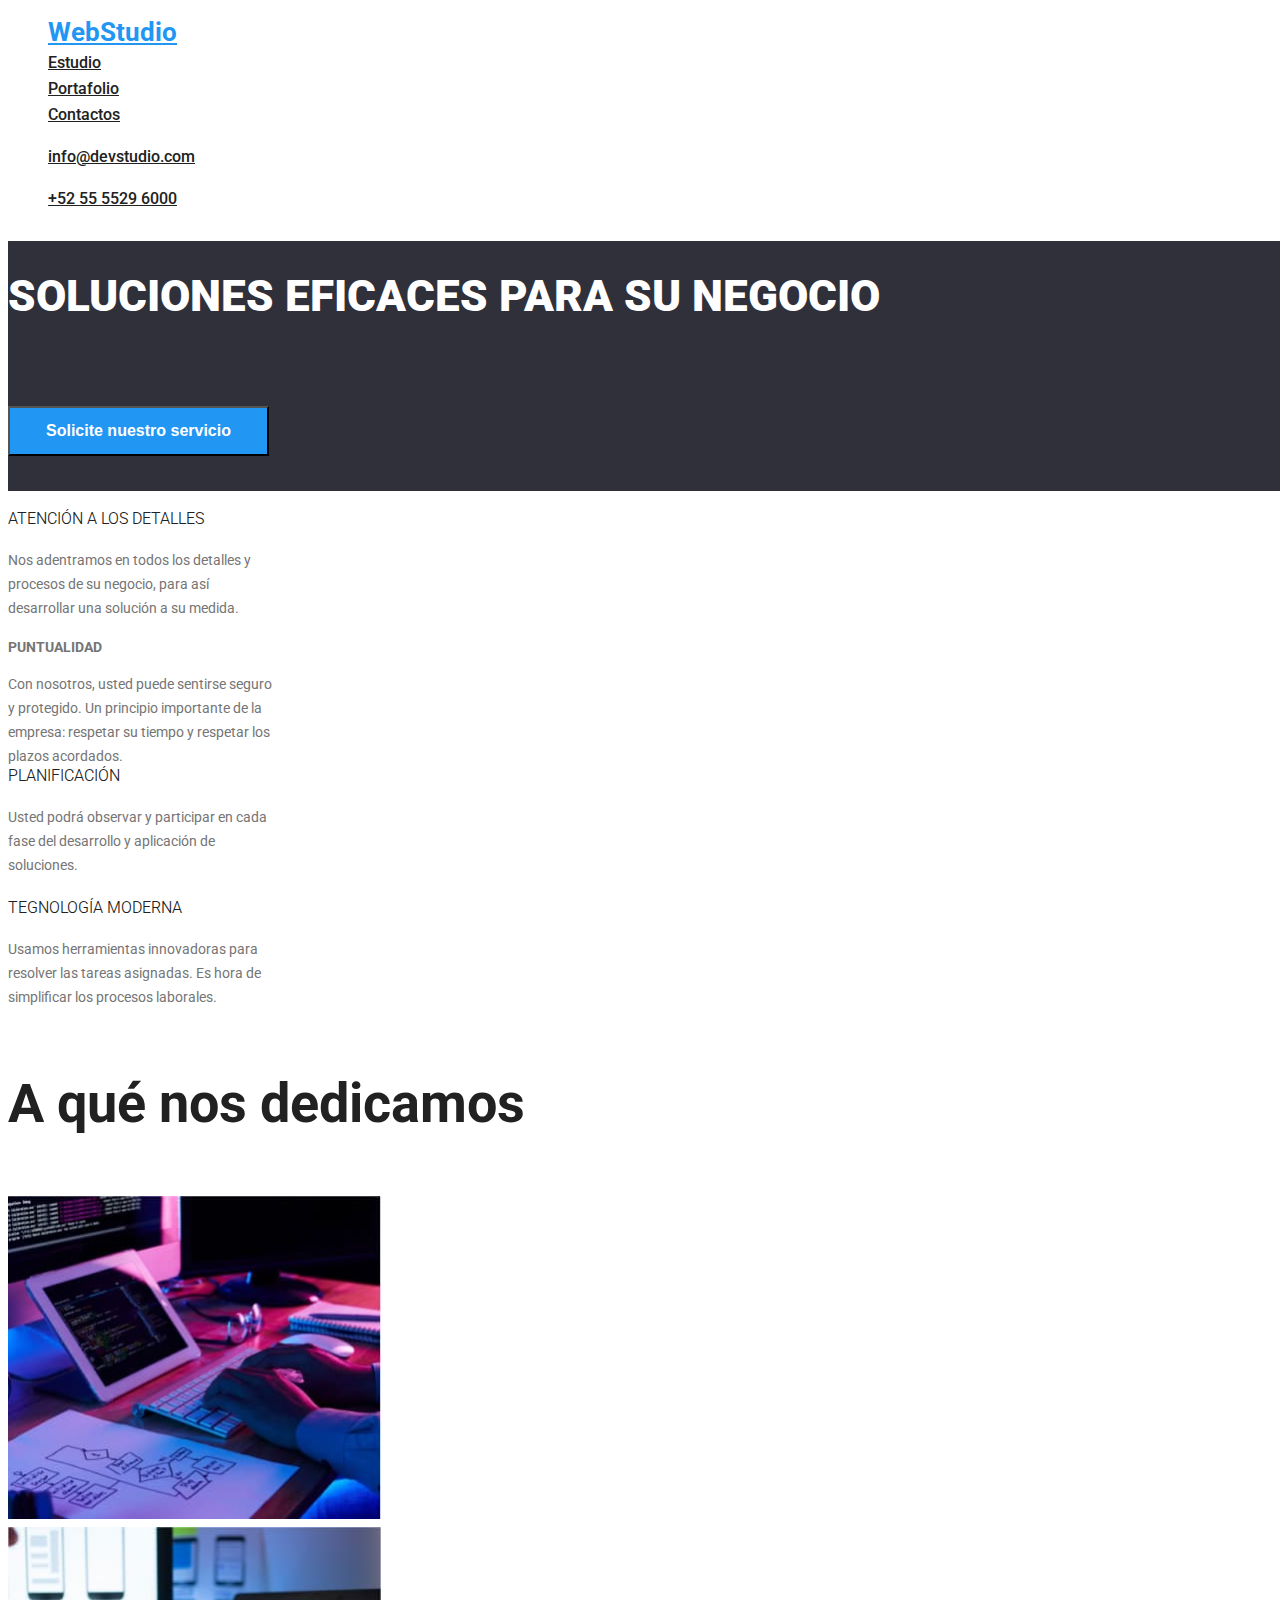
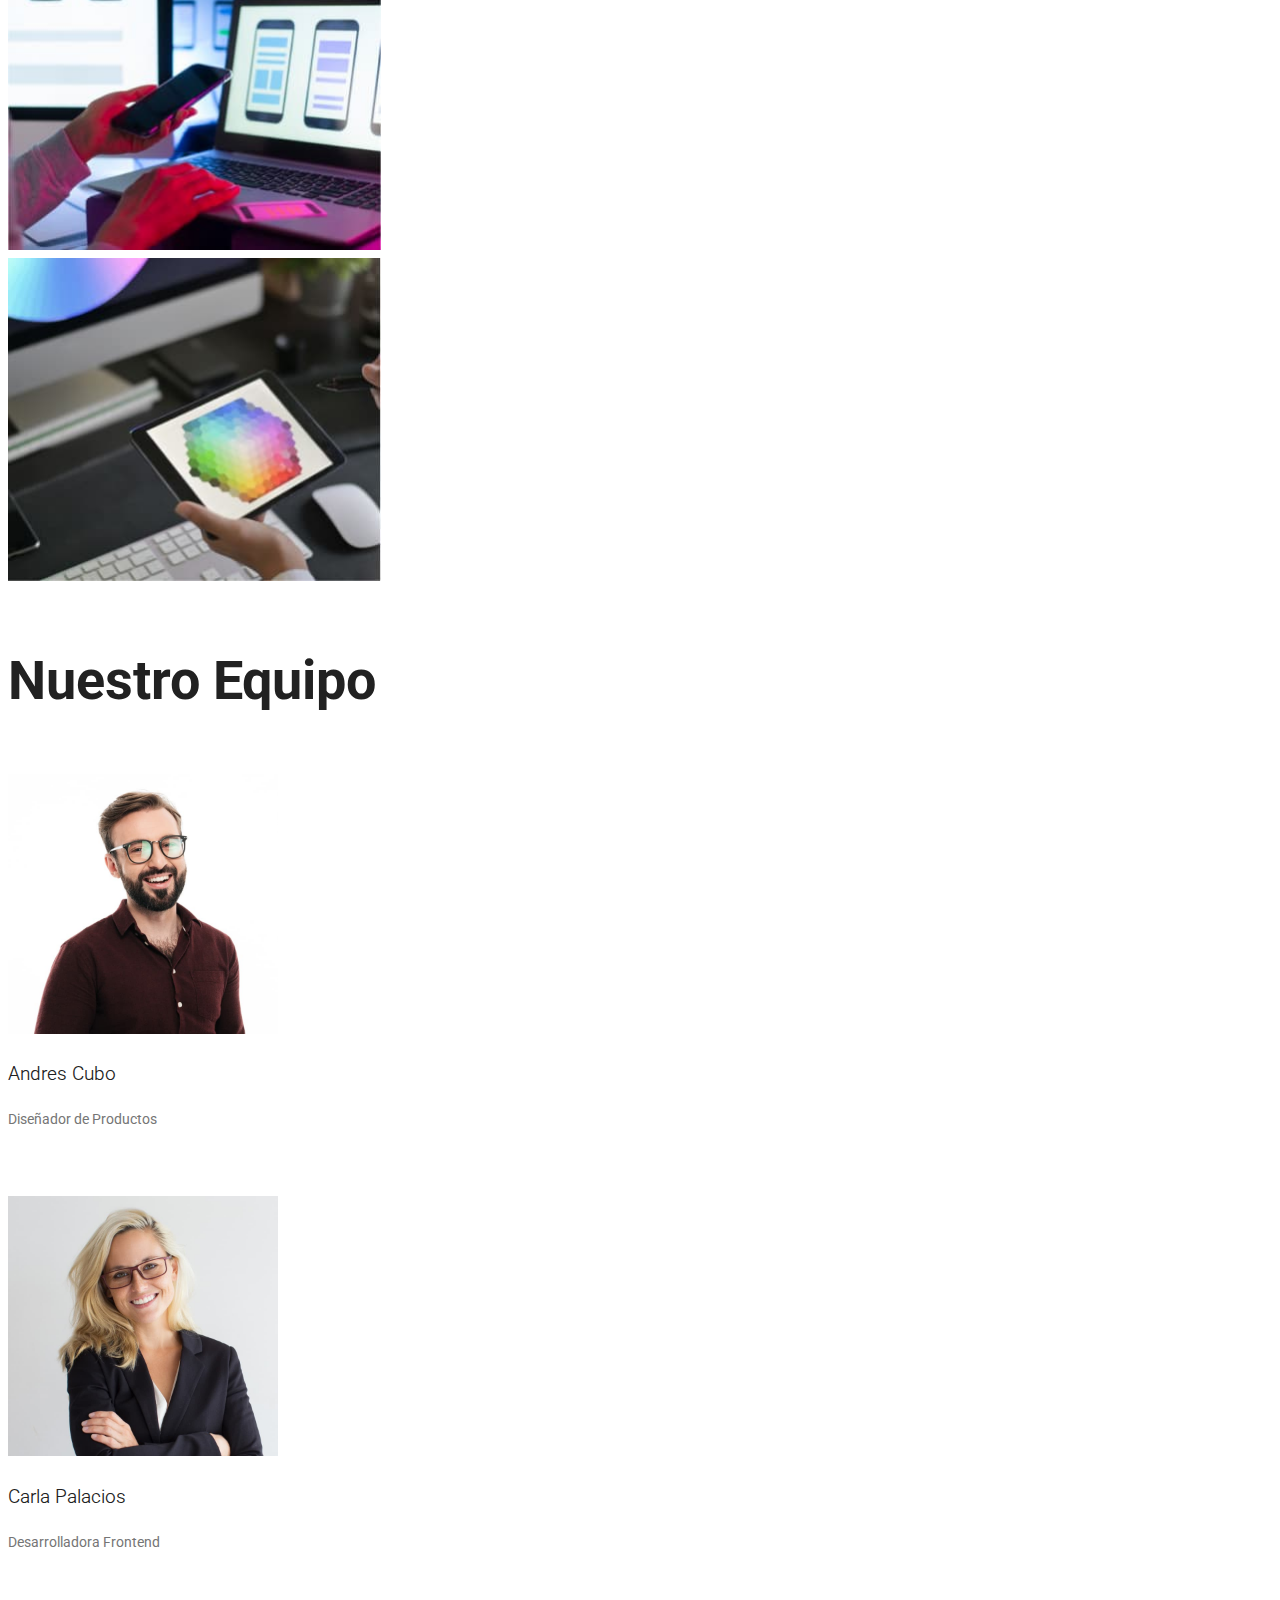
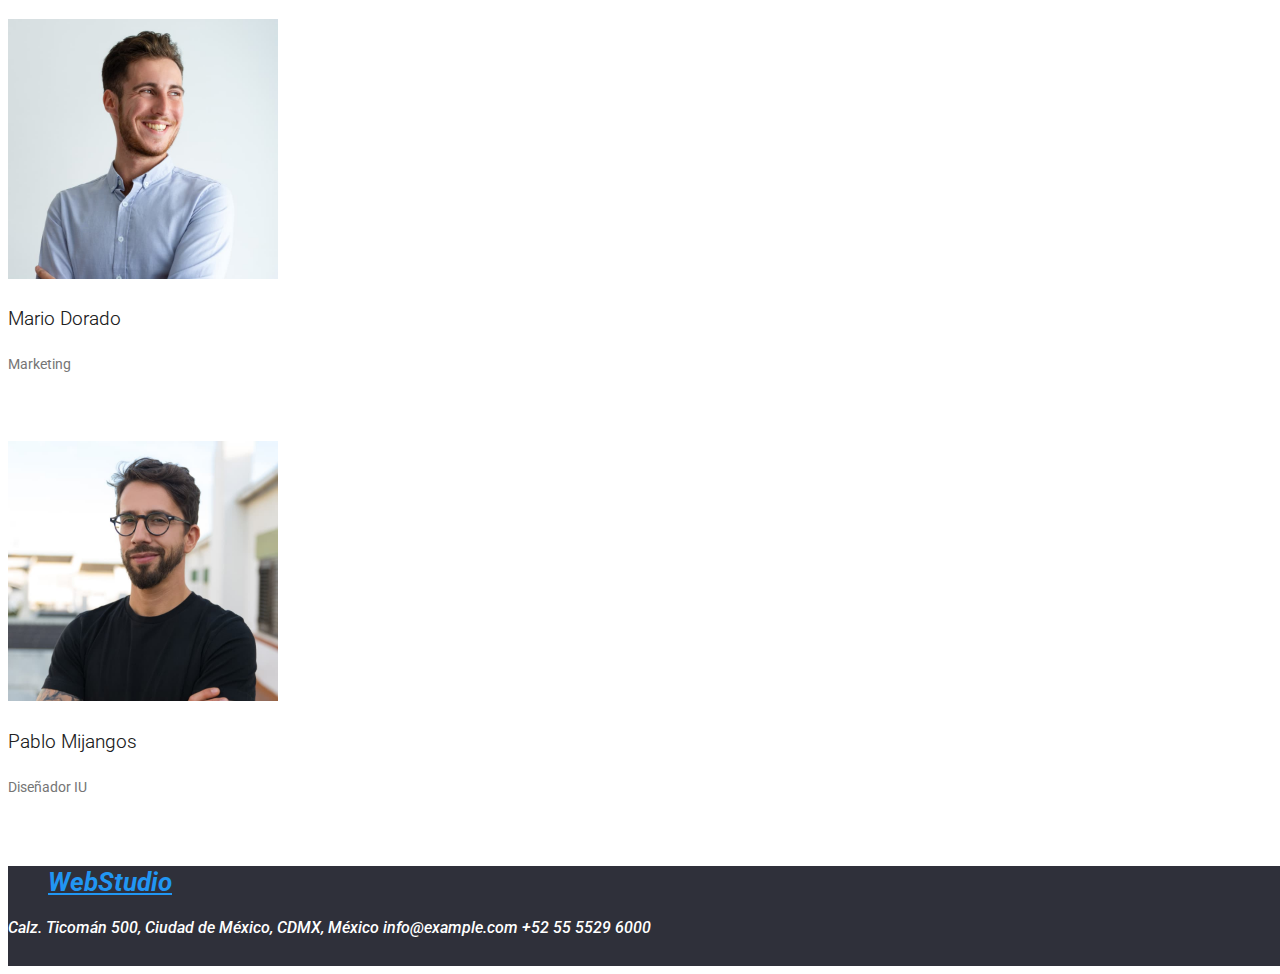
<file: index.html>
<!DOCTYPE html>
<html>
<head>
    <meta charset="UTF-8">
    <meta http-equiv="X-UA-Compatible" content="IE=edge">
    <meta name="viewport" content="width=device-width, initial-scale=1.0">
    <link rel="stylesheet" type="text/css" href="css/styles.css">
    <link rel="preconnect" href="https://fonts.googleapis.com">
    <link rel="preconnect" href="https://fonts.gstatic.com" crossorigin>
    <link href="https://fonts.googleapis.com/css2?family=Raleway:wght@700&family=Roboto:wght@400;500;700;900&display=swap" rel="stylesheet">
    <title>WebStudio</title>
</head>
<body>
    <header>
        <nav>
            <ul>
                <li><a href="#" class="title-logo">WebStudio</a></li>
                <li><a href= "#" class="link">Estudio</a></li>
                <li><a href="portafolio.html" class="link">Portafolio</a></li>
                <li><a href="#" class="link">Сontactos</a></li>
            </ul>    
        </nav>
        <ul>
            <li><a href="mailto:info@devstudio.com" class="link">info@devstudio.com</a></li>
        </ul>
        <ul>
            <li><a href="tel:+525555296000" class="link">+52 55 5529 6000</a></li>
        </ul>
    </header>
    <section id="banner" class="title">
        <h1>SOLUCIONES EFICACES PARA SU NEGOCIO</h1>
        <br>
        <button id="button-main" class="button">Solicite nuestro servicio</button>
    </section>
    <section>
        <article id="article1">
            <h3>ATENCIÓN A LOS DETALLES</h3>
            <p>Nos adentramos en todos los detalles y procesos de su negocio, para así desarrollar una solución a su medida.</p>
        </article>
        <article id="article2">
            <h3 class="title-text">PUNTUALIDAD</h3>
            <p>Con nosotros, usted puede sentirse seguro y protegido. Un principio importante de la empresa: respetar su tiempo y respetar los plazos acordados.</p>
        </article>
        <article id="article3">
            <h3>PLANIFICACIÓN</h3>
            <p>Usted podrá observar y participar en cada fase del desarrollo y aplicación de soluciones.</p>
        </article>
        <article id="article4">
            <h3>TEGNOLOGÍA MODERNA</h3>
            <p>Usamos herramientas innovadoras para resolver las tareas asignadas. Es hora de simplificar los procesos laborales.</p>
        </article>
        </section>
        <section>
            <div class="title-sub">
                <h2>A qué nos dedicamos</h2>
            </div>
            <div class="title-img">
                <img src="images/imagen1.jpg" width="373" alt="">
                <img src="images/imagen2.jpg" width="373" alt="">
                <img src="images/imagen3.jpg" width="373" alt="">
            </div>
        </section>
        <section>
            <div class="title-sub">
                <h2>Nuestro Equipo</h2>
            </div>          
            <div class="title-img1">
                <img src="images/imagen4.jpg" width="270" alt="Andrés Cubo/Diseñador de Productos">
                <h3>Andres Cubo</h3>
                <p>Diseñador de Productos</p>
                <img src="images/imagen5.jpg" width="270" alt="Carla Palacios/Desarrolladora Frontend">
                <h3>Carla Palacios</h3>
                <p>Desarrolladora Frontend</p>
                <img src="images/imagen6.jpg" width="270" alt="Mario Dorado/Marketing">
                <h3>Mario Dorado</h3>
                <p>Marketing</p>
                <img src="images/imagen7.jpg" width="270" alt="Pablo Mijangos/Diseñador IU">
                <h3>Pablo Mijangos</h3>
                <p>Diseñador IU</p>
            </div>
        </section>
        <footer>
            <address id="banner1" class="link">
                <ul>
                <li><a href="#" class="title-logo">WebStudio</a></li>
                </ul>
                <div class="link1">
                    <a href="Calz.Ticomán500,CiudaddeMéxico,CDMX,México"></a>Calz. Ticomán 500, Ciudad de México, CDMX, México
                    <a href="mailto:info@example.com"></a>info@example.com
                    <a href="+525555296000 "></a>+52 55 5529 6000
                </div> 
            </address>
        </footer>
</body>
</html>
</file>
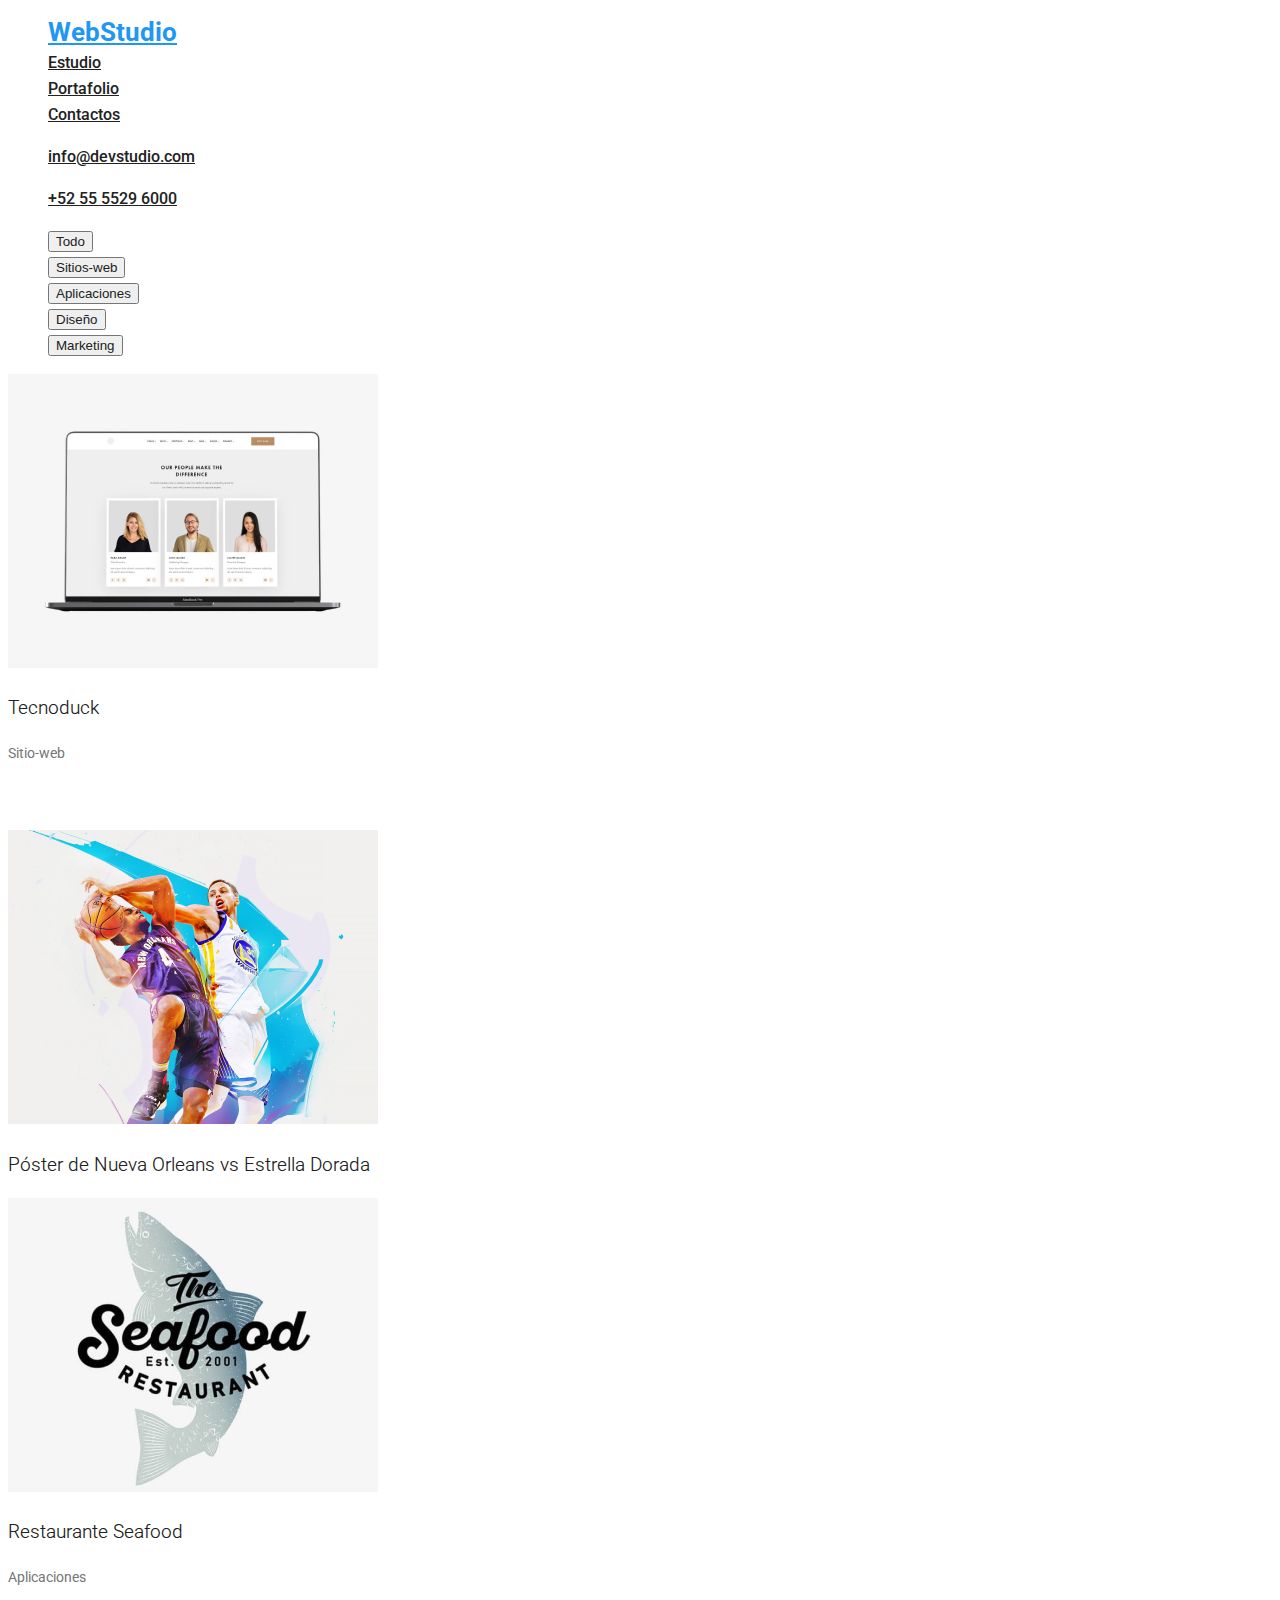
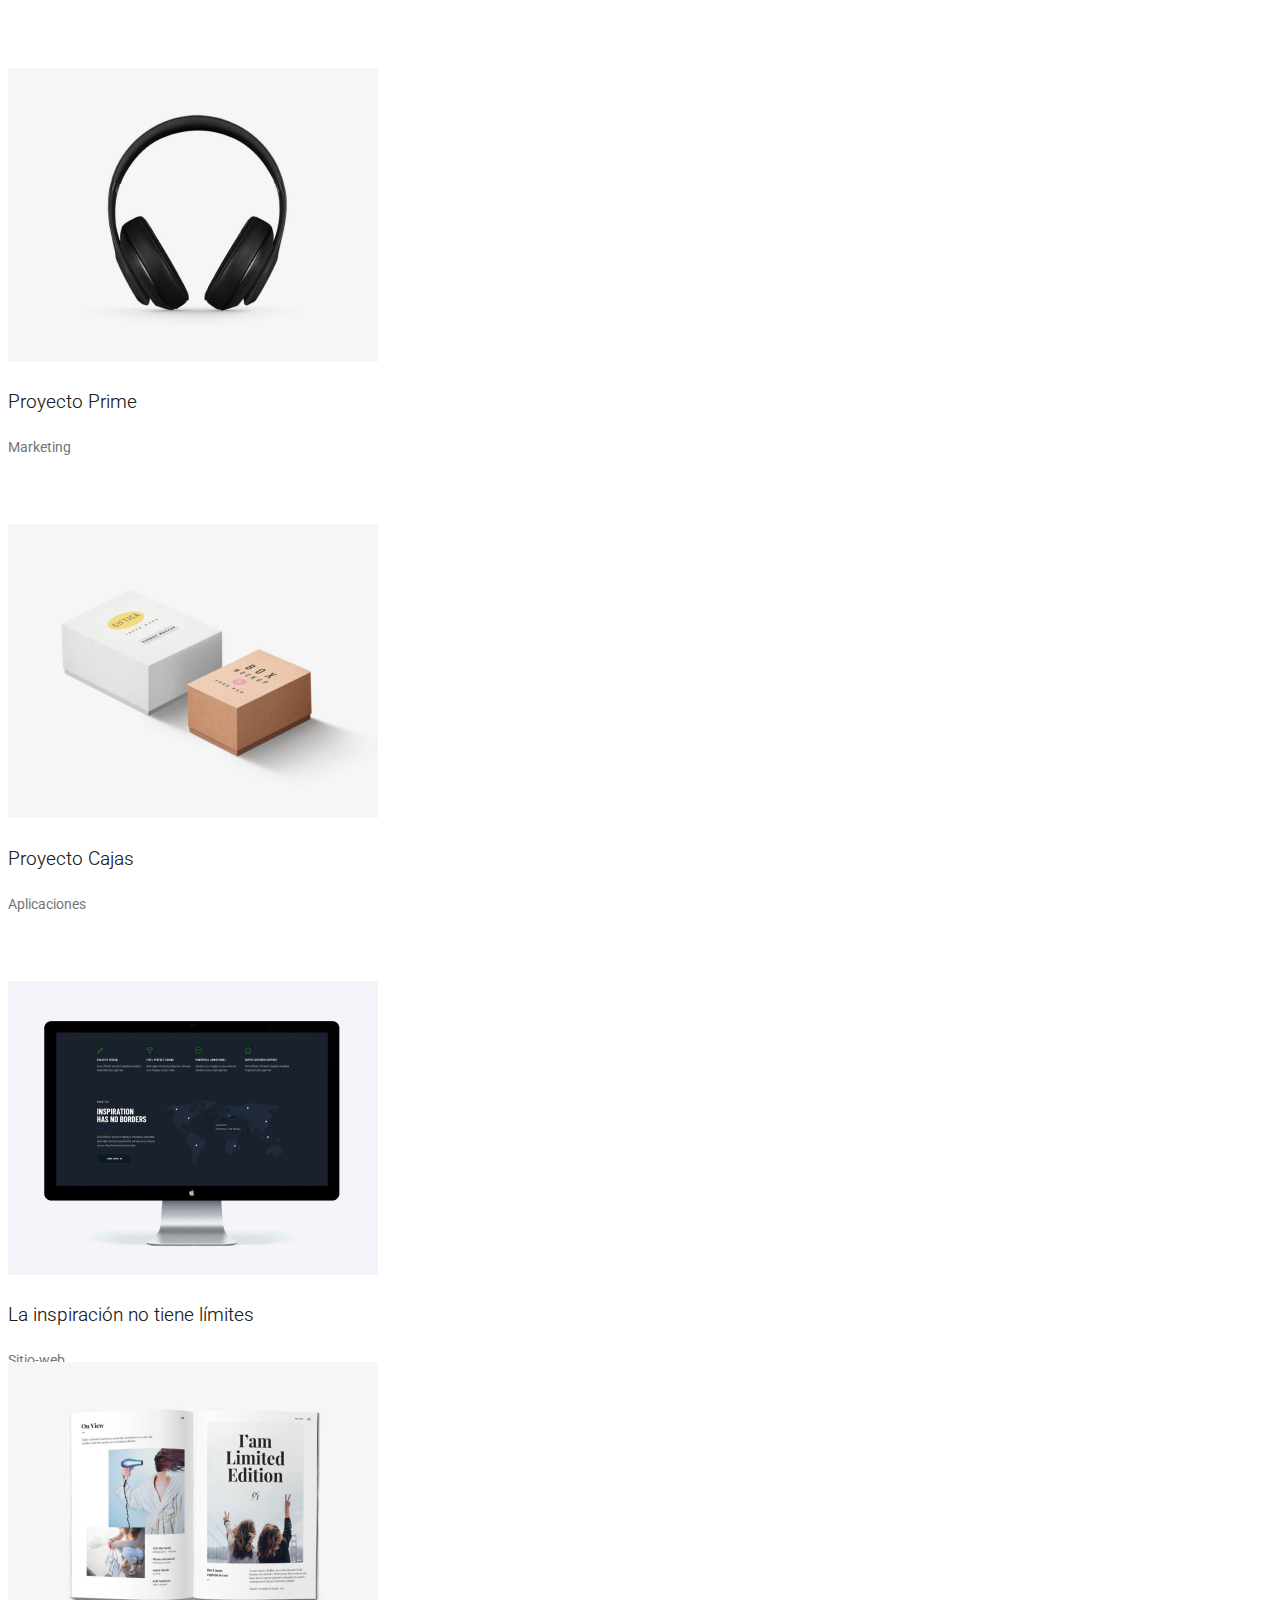
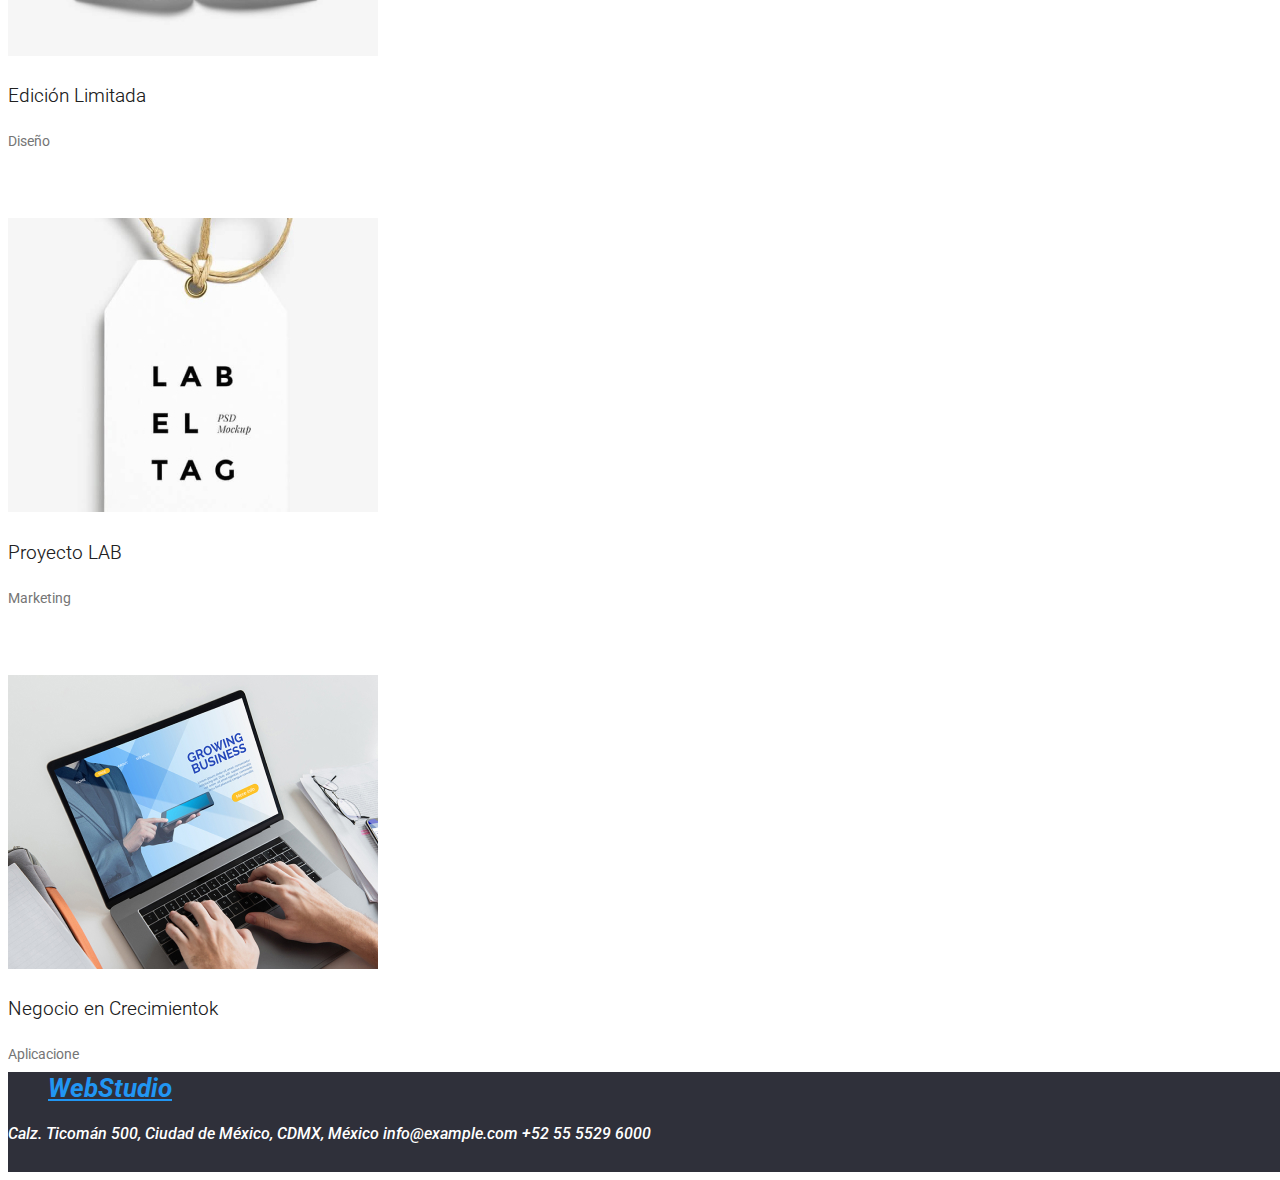
<file: portafolio.html>
<!DOCTYPE html>
<html>
<head>
    <meta charset="UTF-8">
    <meta http-equiv="X-UA-Compatible" content="IE=edge">
    <meta name="viewport" content="width=device-width, initial-scale=1.0">
    <link rel="stylesheet" type="text/css" href="css/styles.css">
    <link rel="preconnect" href="https://fonts.googleapis.com">
    <link rel="preconnect" href="https://fonts.gstatic.com" crossorigin>
    <link href="https://fonts.googleapis.com/css2?family=Raleway:wght@700&family=Roboto:wght@400;500;700;900&display=swap" rel="stylesheet">
    <title>WebStudio</title>
</head>
<body>
   <header>
        <nav>
            <ul>
                <li><a class="title-logo" href="#">WebStudio</a></li>
                <li><a href= "index.html" class="link">Estudio</a></li>
                <li><a href="#" class="link">Portafolio</a></li>
                <li><a href="#" class="link">Сontactos</a></li>
            </ul>    
        </nav>
        <ul>
            <li><a href="mailto:info@devstudio.com" class="link">info@devstudio.com</a></li>
        </ul>
        <ul>
            <li><a href="tel:+525555296000" class="link">+52 55 5529 6000</a></li>
        </ul>
    </header>
    <ul id="button">
        <li> <button type="button" class="link">Todo</button></li>
        <li> <button type="button" class="link">Sitios-web</button></li>
        <li> <button type="button" class="link">Aplicaciones</button></li>
        <li> <button type="button" class="link">Diseño</button></li>
        <li> <button type="button" class="link">Marketing</button></li>
    </ul>
    <div class="title-img2">
        <img src="images/imagen1.1.jpg" width="370" alt="Tecnoduck-Sitio-web">
        <h3>Tecnoduck</h3>
        <p>Sitio-web</p>
        <img src="images/imagen2.2.jpg" width="370" alt="Póster de Nueva Orleans vs Estrella Dorada">
        <h3>Póster de Nueva Orleans vs Estrella Dorada</h3>
        <img src="images/imagen3.3.jpg" width="370" alt="Restaurante Seafood-Aplicaciones">
        <h3>Restaurante Seafood</h3>
        <p>Aplicaciones</p>
    </div>
    <div class="title-img2">
        <img src="images/imagen4.4.jpg" width="370" alt="Proyecto Prime-Marketing">
        <h3>Proyecto Prime</h3>
        <p>Marketing</p>
        <img src="images/imagen5.5.jpg" width="370" alt="Proyecto Cajas-Aplicaciones">
        <h3>Proyecto Cajas</h3>
        <p>Aplicaciones</p>
        <img src="images/imagen6.6.jpg" width="370" alt="La inspiración no tiene límites-Sitio-web">
        <h3>La inspiración no tiene límites</h3>
        <p>Sitio-web</p>
    </div>
    <div class="title-img2">
        <img src="images/imagen7.7.jpg" width="370" alt="Edición Limitada-Diseño">
        <h3>Edición Limitada</h3>
        <p>Diseño</p>
        <img src="images/imagen8.8.jpg" width="370" alt="Proyecto LAB-Marketing">
        <h3>Proyecto LAB</h3>
        <p>Marketing</p>
        <img src="images/imagen9.9.jpg" width="370" alt="Negocio en Crecimiento-Aplicaciones">
        <h3>Negocio en Crecimientok</h3>
        <p>Aplicacione</p>
    </div>
        <footer>
            <address id="banner1" class="link">
                <ul>
                    <li><a href="#" class="title-logo">WebStudio</a></li>
                </ul>
                <div id="text" class="link1">
                    <a href ="Calz.Ticomán500,CiudaddeMéxico,CDMX,México"></a>Calz. Ticomán 500, Ciudad de México, CDMX, México
                    <a href="mailto:info@example.com" class="link"></a>info@example.com
                    <a href="+525555296000 " class="link"></a>+52 55 5529 6000
                </div> 
            </address>
        </footer>
</body>
</html>
</file>
<file: css/styles.css>
:root{
    --brand-color:#2196F3; 
    --text-color:#212121;
    --title-color: #ffffff; 
   
}

article {
    font-size: 14px;
    line-height: 1.5;
    font-weight: 700;
    color: var(--text-color);
}

body {
    font-family: 'roboto',system-ui, -apple-system, BlinkMacSystemFont, 'Segoe UI', Roboto, Oxygen, Ubuntu, Cantarell, 'Open Sans', 'Helvetica Neue', sans-serif; 
    font-size: 16px;
    line-height: 26px;
    font-weight: 500;
    color:#212121
}


h1{
    font-weight: 900;
    font-size: 44px;
    line-height: 2.5;
    color: var(--title-color)
}

h3{
    font-weight: 322;
    line-height: 1.5;

    color: var(--text-color)
}



p {
    width: 270px;
    height: 75px;
    left: 215px;
    top: 801px;

    font-style: normal;
    font-weight: 400;
    font-size: 14px;
    line-height: 24px;

    color: #757575;
}

ul{
    list-style: none;
}


.title-logo {
    font-size: 26px;
    line-height: 1.29;
    font-weight: 700;
    color: var(--brand-color)
    
}


.link {
    color: #212121;
}

.link:hover{
    color: #2196F3;
}

.link1{
    color:#fff;
}

.link1:hover{
    color:#2196F3;
}

.link:focus{
    color: orange;
}


.button {
    font-size: 16px;
    line-height: 1.25;
    font-weight: 700;
    color: var(--title-color);
  
}

.title-text {
    font-size: 14px;
    line-height: 1.5;
    font-weight: 700;
    color: #757575;
}
.title-sub {
    font-size: 36px;
    line-height: 1.75;
    font-weight: 700;
    color: var(--text-color);
}

.title-img {
    width: 373.16px;
    height: 13.48;
    left: 618.42px;
    top: 1092.3px;
}

.title-img1 {
    width: 270px;
    height: 10.83;
    left: 208px;
    top: 1696px;
}

.title-img2 {
    width: 370px;
    height: 1294px;
}

.text{
    font-weight: 400;
    font-size: 14px;
    line-height: 24px;
}

#banner{
    cursor: pointer;
    width: 1600px;
    height: 250px;
    left: -4px;
    top: 80px;
    background: #2F303A;
}

#banner1{
    cursor: pointer;
    width: 1600px;
    height: 100px;
    left: -4px;
    top: 80px;
    background: #2F303A;
}

#button-main{
    cursor: pointer;
    width: 261px;
    height: 50px;
    left: 666px;
    top: 430px;
    background: #2196F3;
}
</file>
